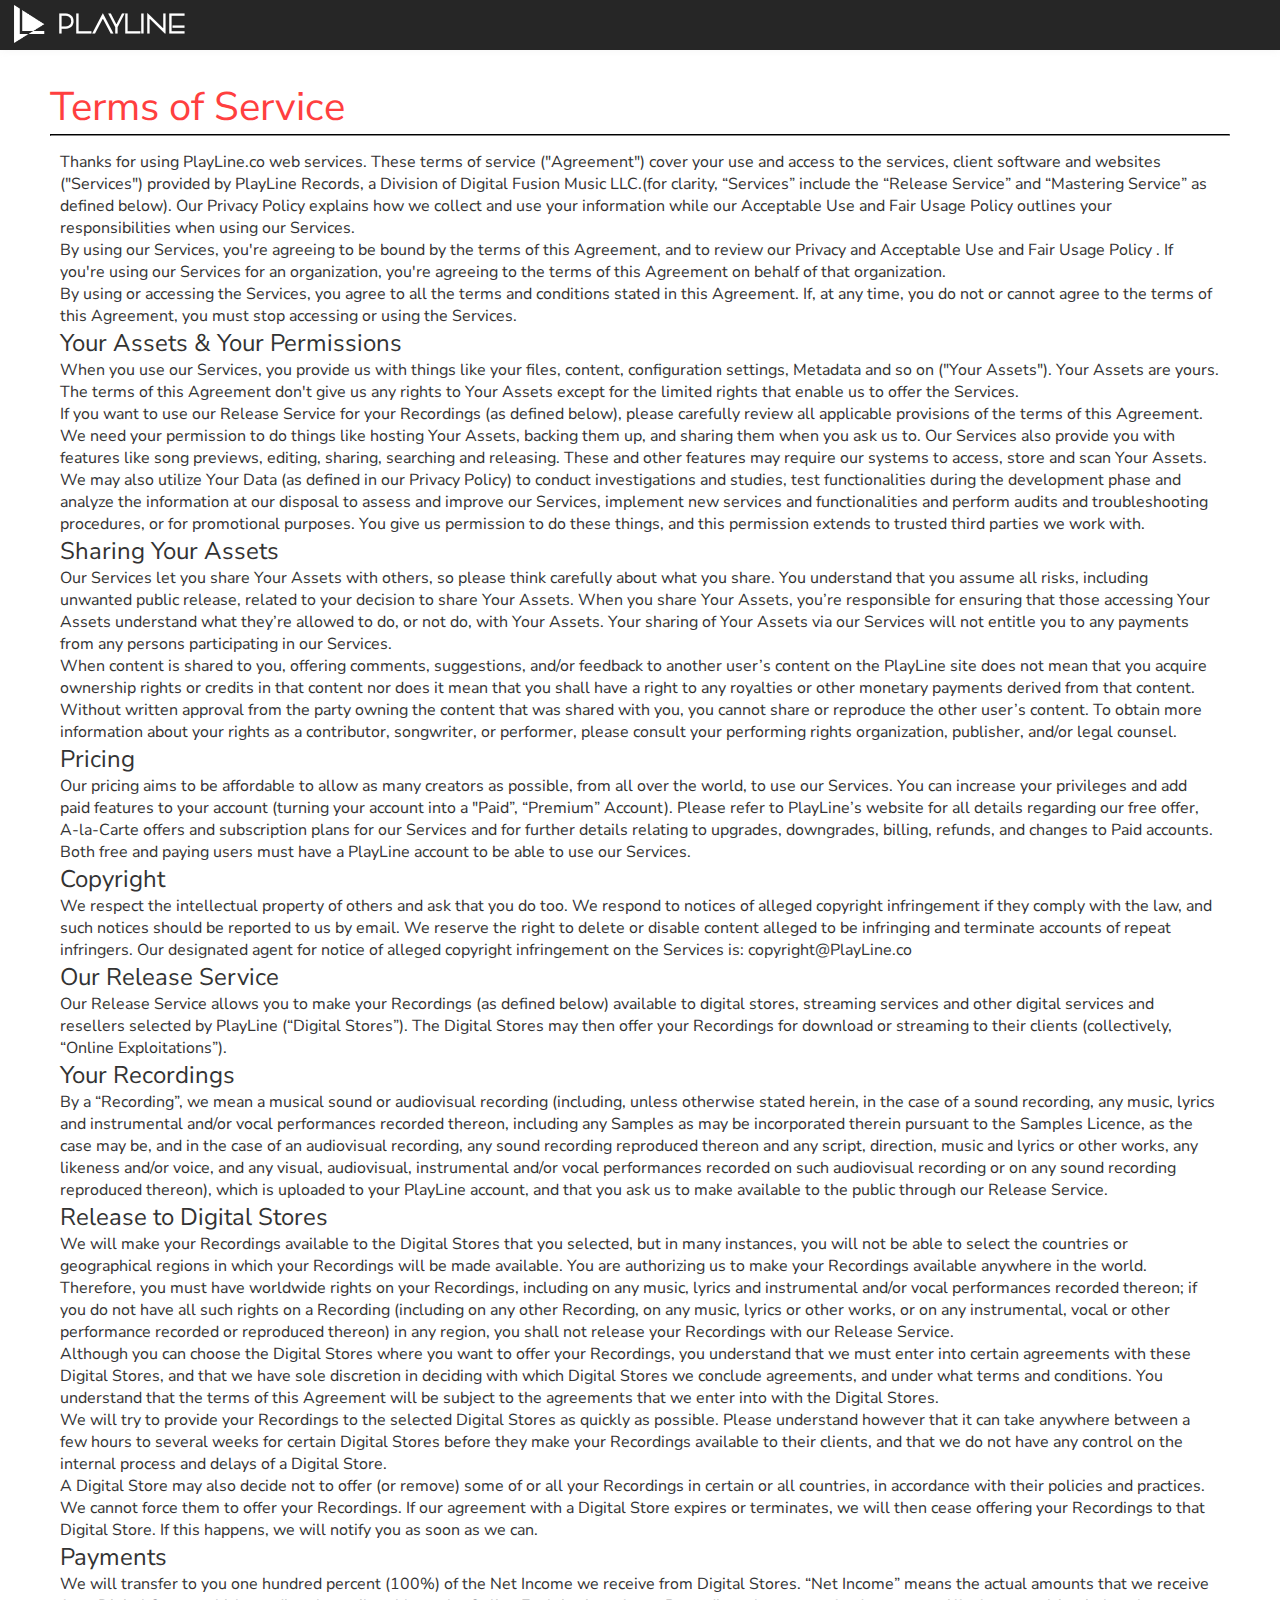
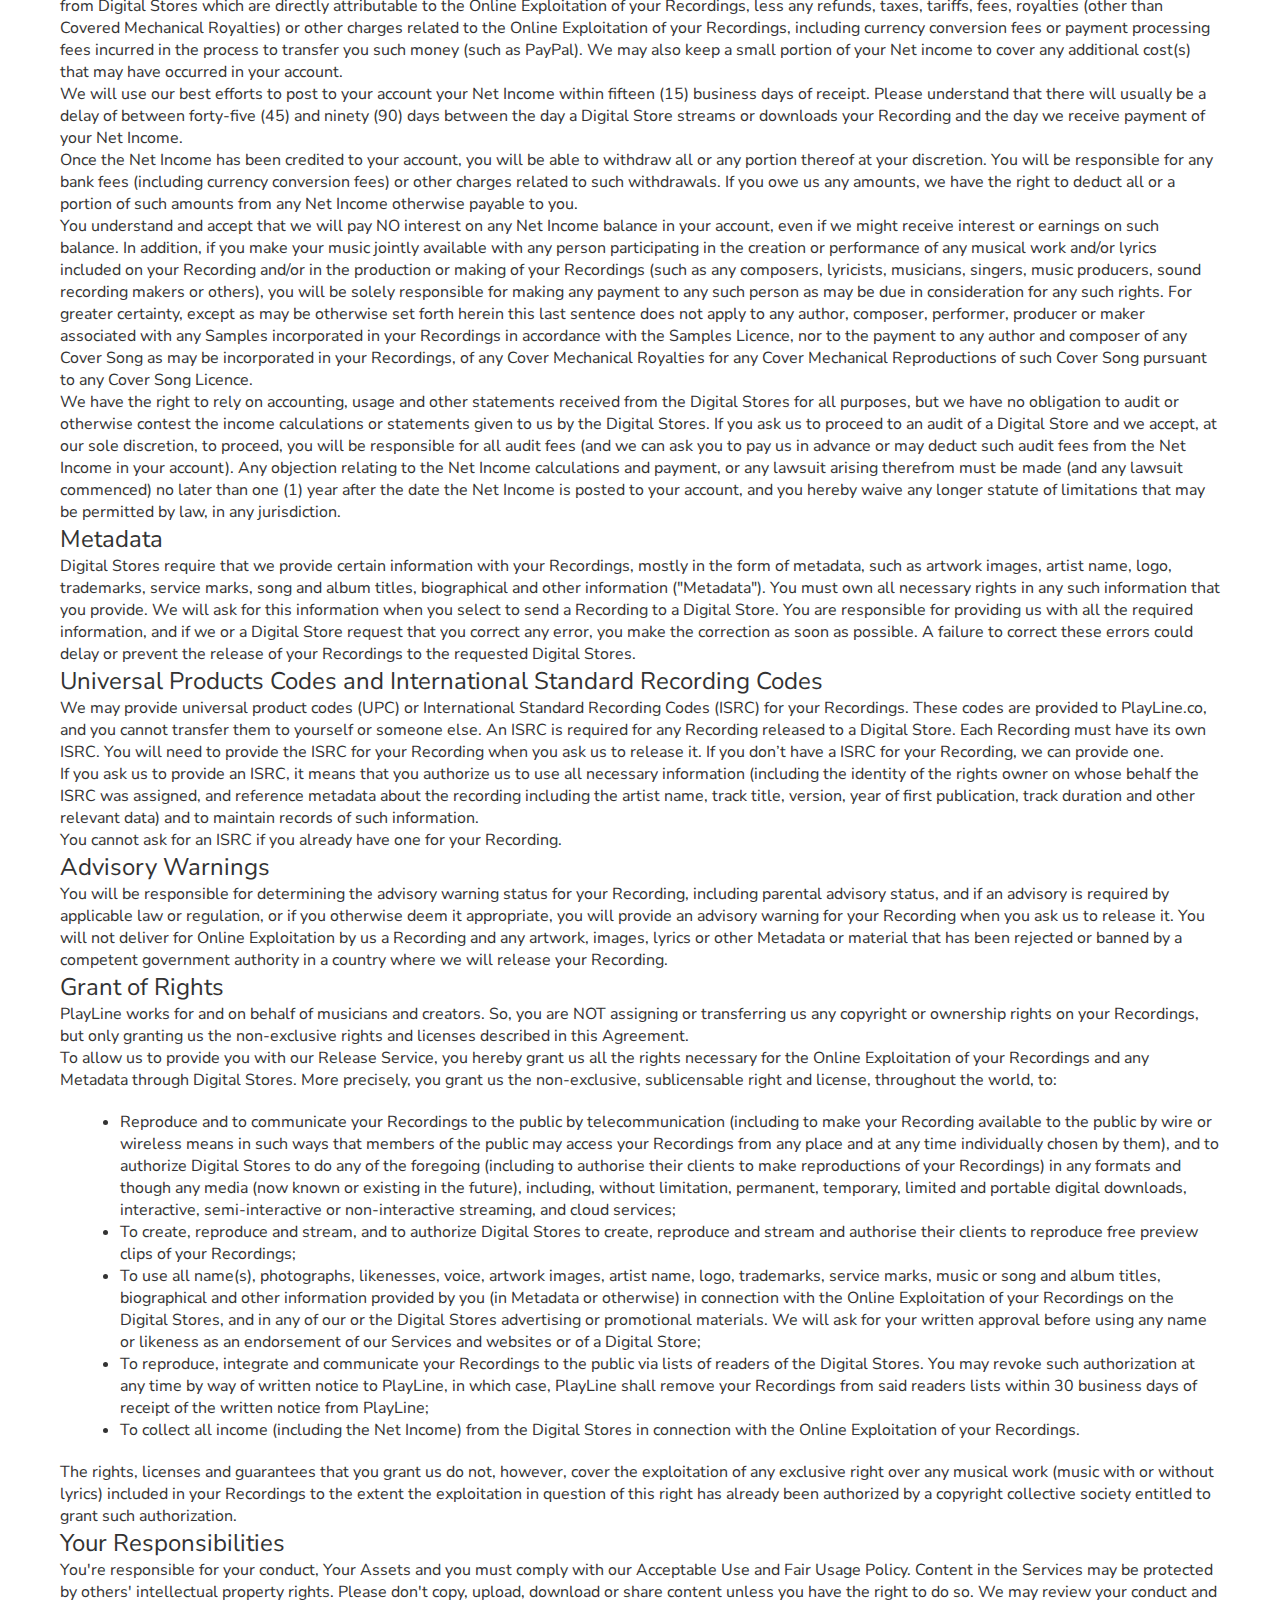
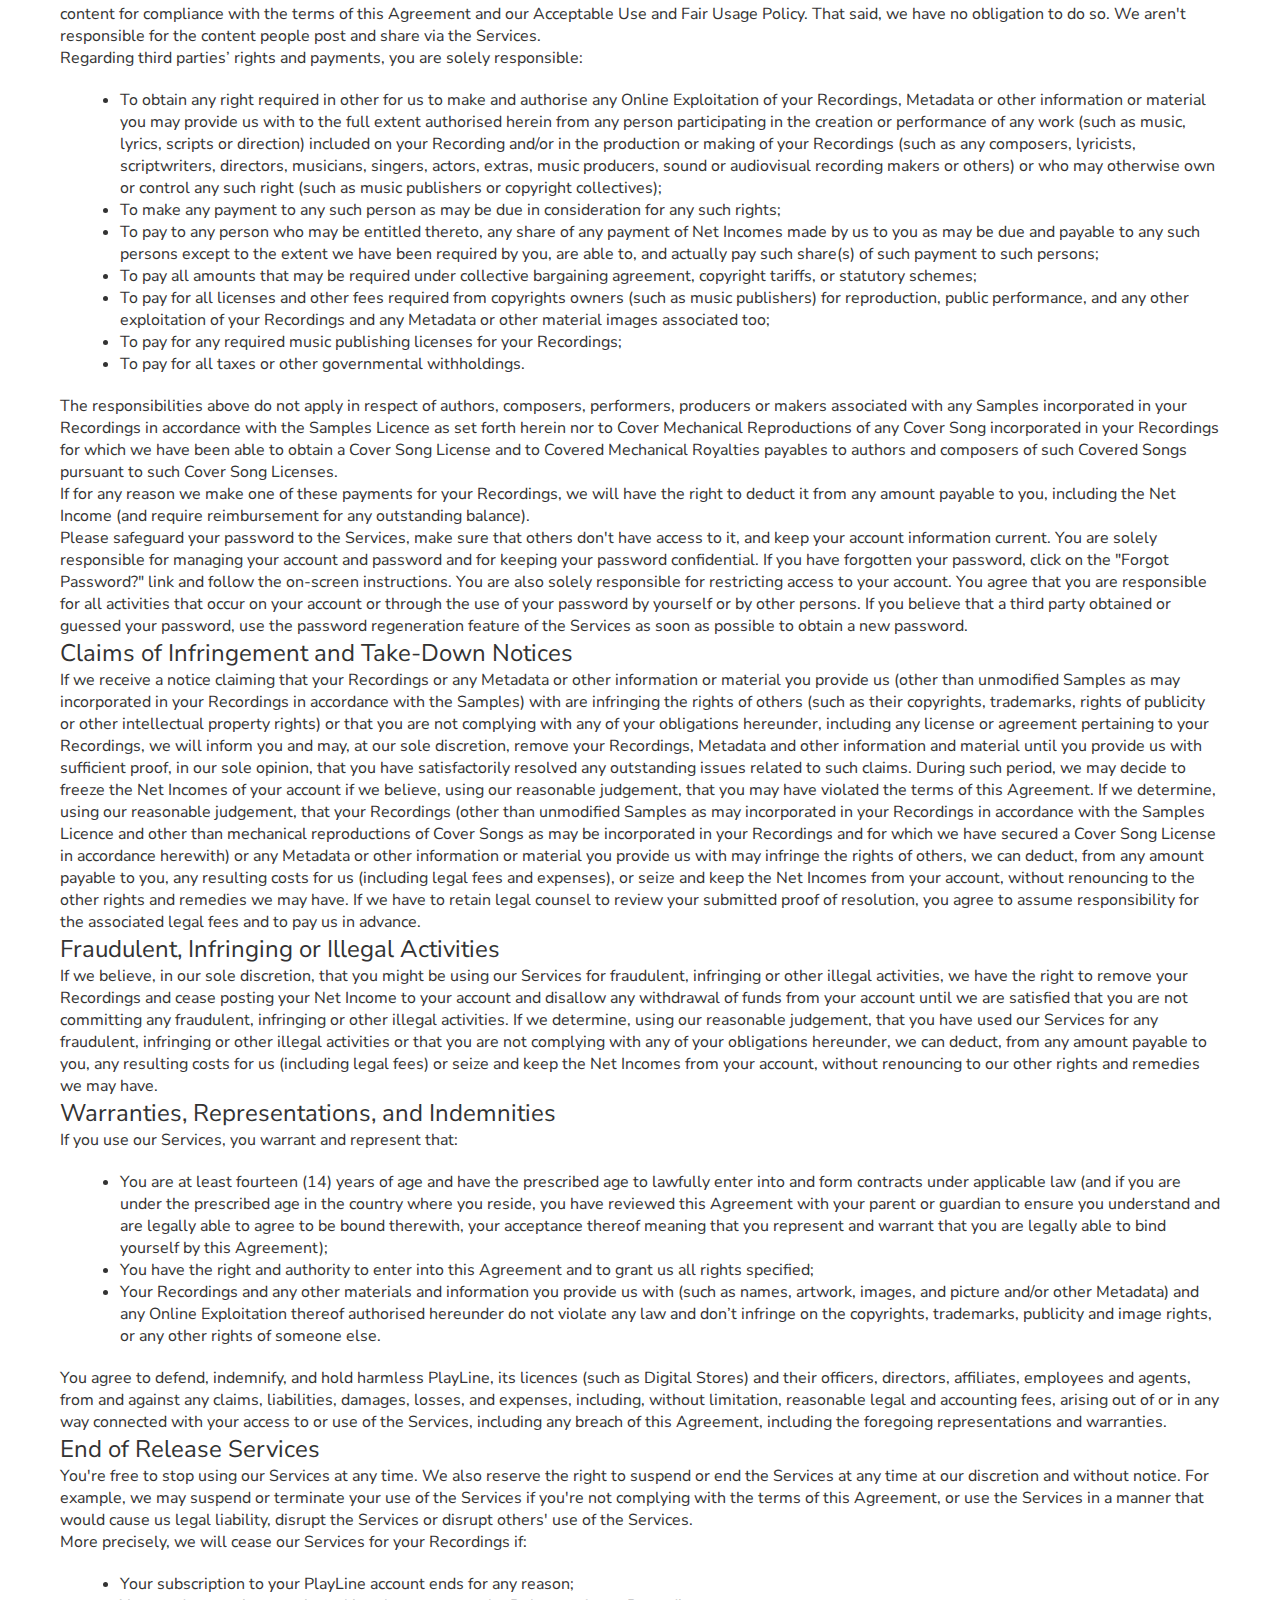
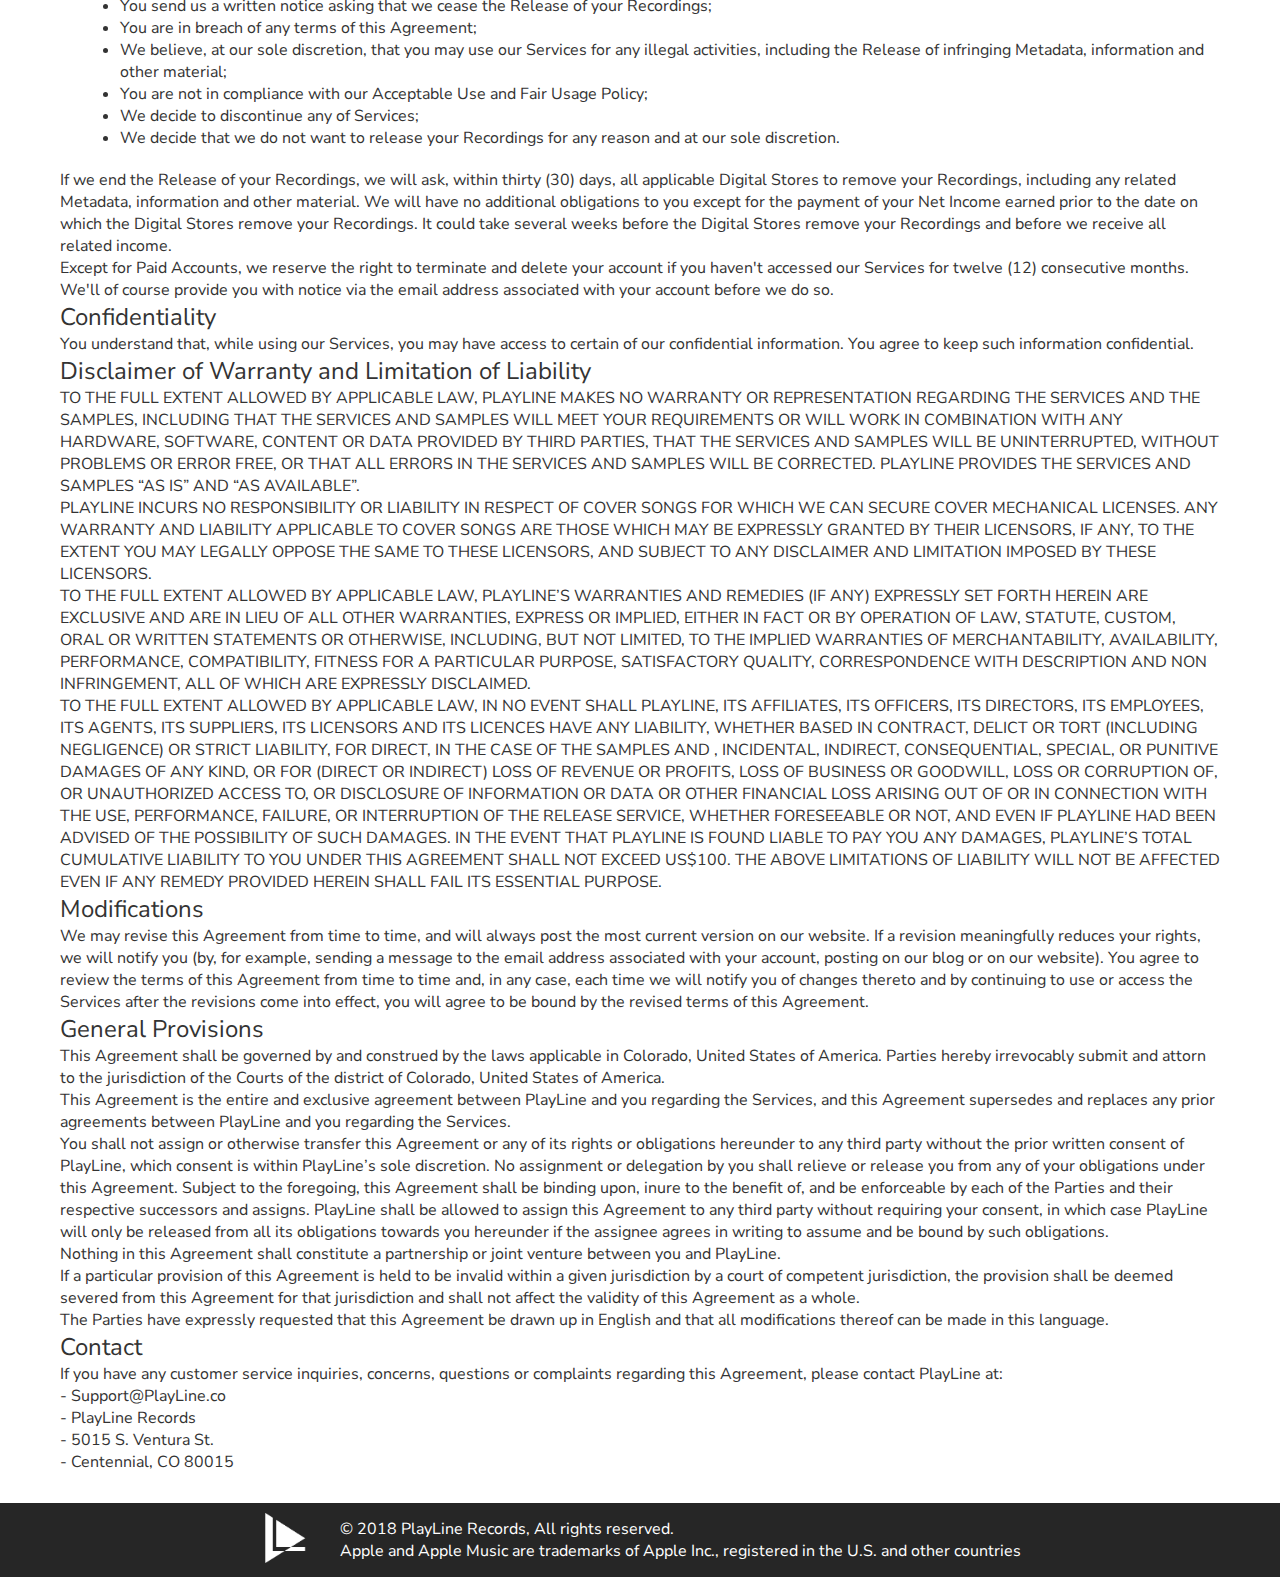
<file: legal.html>
<!DOCTYPE html>
<html>
<head>
	<meta http-equiv="pragma" content="no-cache" charset="utf-8">
	<title>Terms of Service</title>
	<link rel="icon" href="imgs/PlayLineCoral.png">
	<link href="https://fonts.googleapis.com/css?family=Nunito+Sans" rel="stylesheet">
	<link rel="stylesheet" type="text/css" href="legal.css">
	<meta name="viewport" content="width=device-width, initial-scale=1.0">
</head>
<body id="home">
	<div id="navbar">
		<div>
			<img src="imgs/PlayLineWhite.png" id="navbar-logo">
			<p id="navbar-logo-text">PLAYLINE</p>
		</div>		
	</div>

	<div id="mobile-navbar">
		<div><img src="imgs/PlayLineWhite.png" id="mobile-navbar-logo"></div>
	</div>

	<div style="height: 50px;" id="navbar-fill"></div>

	<div id="main-grid">
		<div id="wall-of-text">
			<h1>Terms of Service</h1>
			<hr>
			<div id="main">
				<p>
					Thanks for using PlayLine.co web services. These terms of service ("Agreement") cover your use and access to the services, client software and websites ("Services") provided by PlayLine Records, a Division of Digital Fusion Music LLC.(for clarity, “Services” include the “Release Service” and “Mastering Service” as defined below). Our Privacy Policy explains how we collect and use your information while our Acceptable Use and Fair Usage Policy outlines your responsibilities when using our Services. <br>By using our Services, you're agreeing to be bound by the terms of this Agreement, and to review our Privacy and Acceptable Use and Fair Usage Policy . If you're using our Services for an organization, you're agreeing to the terms of this Agreement on behalf of that organization. <br>By using or accessing the Services, you agree to all the terms and conditions stated in this Agreement. If, at any time, you do not or cannot agree to the terms of this Agreement, you must stop accessing or using the Services.
				</p>
				<h2>				
					Your Assets & Your Permissions
				</h2>
				<p>
					When you use our Services, you provide us with things like your files, content, configuration settings, Metadata and so on ("Your Assets"). Your Assets are yours. The terms of this Agreement don't give us any rights to Your Assets except for the limited rights that enable us to offer the Services. <br>If you want to use our Release Service for your Recordings (as defined below), please carefully review all applicable provisions of the terms of this Agreement. <br>We need your permission to do things like hosting Your Assets, backing them up, and sharing them when you ask us to. Our Services also provide you with features like song previews, editing, sharing, searching and releasing. These and other features may require our systems to access, store and scan Your Assets. We may also utilize Your Data (as defined in our Privacy Policy) to conduct investigations and studies, test functionalities during the development phase and analyze the information at our disposal to assess and improve our Services, implement new services and functionalities and perform audits and troubleshooting procedures, or for promotional purposes. You give us permission to do these things, and this permission extends to trusted third parties we work with.
				</p>
				<h2>
					Sharing Your Assets
				</h2>
				<p>
					Our Services let you share Your Assets with others, so please think carefully about what you share. You understand that you assume all risks, including unwanted public release, related to your decision to share Your Assets. When you share Your Assets, you’re responsible for ensuring that those accessing Your Assets understand what they’re allowed to do, or not do, with Your Assets. Your sharing of Your Assets via our Services will not entitle you to any payments from any persons participating in our Services. <br>When content is shared to you, offering comments, suggestions, and/or feedback to another user’s content on the PlayLine site does not mean that you acquire ownership rights or credits in that content nor does it mean that you shall have a right to any royalties or other monetary payments derived from that content. Without written approval from the party owning the content that was shared with you, you cannot share or reproduce the other user’s content. To obtain more information about your rights as a contributor, songwriter, or performer, please consult your performing rights organization, publisher, and/or legal counsel.
				</p>
				<h2>
					Pricing
				</h2>
				<p>
					Our pricing aims to be affordable to allow as many creators as possible, from all over the world, to use our Services. You can increase your privileges and add paid features to your account (turning your account into a "Paid”, “Premium” Account). Please refer to PlayLine’s website for all details regarding our free offer, A-la-Carte offers and subscription plans for our Services and for further details relating to upgrades, downgrades, billing, refunds, and changes to Paid accounts. Both free and paying users must have a PlayLine account to be able to use our Services.
				</p>
				<h2>
					Copyright
				</h2>
				<p>
					We respect the intellectual property of others and ask that you do too. We respond to notices of alleged copyright infringement if they comply with the law, and such notices should be reported to us by email. We reserve the right to delete or disable content alleged to be infringing and terminate accounts of repeat infringers. Our designated agent for notice of alleged copyright infringement on the Services is: copyright@PlayLine.co
				</p>
				<h2>
					Our Release Service
				</h2>
				<p>
					Our Release Service allows you to make your Recordings (as defined below) available to digital stores, streaming services and other digital services and resellers selected by PlayLine (“Digital Stores”). The Digital Stores may then offer your Recordings for download or streaming to their clients (collectively, “Online Exploitations”).
				</p>
				<h2>
					Your Recordings
				</h2>
				<p>
					By a “Recording”, we mean a musical sound or audiovisual recording (including, unless otherwise stated herein, in the case of a sound recording, any music, lyrics and instrumental and/or vocal performances recorded thereon, including any Samples as may be incorporated therein pursuant to the Samples Licence, as the case may be, and in the case of an audiovisual recording, any sound recording reproduced thereon and any script, direction, music and lyrics or other works, any likeness and/or voice, and any visual, audiovisual, instrumental and/or vocal performances recorded on such audiovisual recording or on any sound recording reproduced thereon), which is uploaded to your PlayLine account, and that you ask us to make available to the public through our Release Service.
				</p>
				<h2>
					Release to Digital Stores
				</h2>
				<p>
					We will make your Recordings available to the Digital Stores that you selected, but in many instances, you will not be able to select the countries or geographical regions in which your Recordings will be made available. You are authorizing us to make your Recordings available anywhere in the world. Therefore, you must have worldwide rights on your Recordings, including on any music, lyrics and instrumental and/or vocal performances recorded thereon; if you do not have all such rights on a Recording (including on any other Recording, on any music, lyrics or other works, or on any instrumental, vocal or other performance recorded or reproduced thereon) in any region, you shall not release your Recordings with our Release Service. <br>Although you can choose the Digital Stores where you want to offer your Recordings, you understand that we must enter into certain agreements with these Digital Stores, and that we have sole discretion in deciding with which Digital Stores we conclude agreements, and under what terms and conditions. You understand that the terms of this Agreement will be subject to the agreements that we enter into with the Digital Stores. <br>We will try to provide your Recordings to the selected Digital Stores as quickly as possible. Please understand however that it can take anywhere between a few hours to several weeks for certain Digital Stores before they make your Recordings available to their clients, and that we do not have any control on the internal process and delays of a Digital Store. <br>A Digital Store may also decide not to offer (or remove) some of or all your Recordings in certain or all countries, in accordance with their policies and practices. We cannot force them to offer your Recordings. If our agreement with a Digital Store expires or terminates, we will then cease offering your Recordings to that Digital Store. If this happens, we will notify you as soon as we can.
				</p>
				<h2>				
					Payments
				</h2>
				<p>
					We will transfer to you one hundred percent (100%) of the Net Income we receive from Digital Stores. “Net Income” means the actual amounts that we receive from Digital Stores which are directly attributable to the Online Exploitation of your Recordings, less any refunds, taxes, tariffs, fees, royalties (other than Covered Mechanical Royalties) or other charges related to the Online Exploitation of your Recordings, including currency conversion fees or payment processing fees incurred in the process to transfer you such money (such as PayPal). We may also keep a small portion of your Net income to cover any additional cost(s) that may have occurred in your account. <br>We will use our best efforts to post to your account your Net Income within fifteen (15) business days of receipt. Please understand that there will usually be a delay of between forty-five (45) and ninety (90) days between the day a Digital Store streams or downloads your Recording and the day we receive payment of your Net Income. <br>Once the Net Income has been credited to your account, you will be able to withdraw all or any portion thereof at your discretion. You will be responsible for any bank fees (including currency conversion fees) or other charges related to such withdrawals. If you owe us any amounts, we have the right to deduct all or a portion of such amounts from any Net Income otherwise payable to you. <br>You understand and accept that we will pay NO interest on any Net Income balance in your account, even if we might receive interest or earnings on such balance. In addition, if you make your music jointly available with any person participating in the creation or performance of any musical work and/or lyrics included on your Recording and/or in the production or making of your Recordings (such as any composers, lyricists, musicians, singers, music producers, sound recording makers or others), you will be solely responsible for making any payment to any such person as may be due in consideration for any such rights. For greater certainty, except as may be otherwise set forth herein this last sentence does not apply to any author, composer, performer, producer or maker associated with any Samples incorporated in your Recordings in accordance with the Samples Licence, nor to the payment to any author and composer of any Cover Song as may be incorporated in your Recordings, of any Cover Mechanical Royalties for any Cover Mechanical Reproductions of such Cover Song pursuant to any Cover Song Licence. <br>We have the right to rely on accounting, usage and other statements received from the Digital Stores for all purposes, but we have no obligation to audit or otherwise contest the income calculations or statements given to us by the Digital Stores. If you ask us to proceed to an audit of a Digital Store and we accept, at our sole discretion, to proceed, you will be responsible for all audit fees (and we can ask you to pay us in advance or may deduct such audit fees from the Net Income in your account). Any objection relating to the Net Income calculations and payment, or any lawsuit arising therefrom must be made (and any lawsuit commenced) no later than one (1) year after the date the Net Income is posted to your account, and you hereby waive any longer statute of limitations that may be permitted by law, in any jurisdiction.
				</p>
				<h2>
					Metadata
				</h2>
				<p>
					Digital Stores require that we provide certain information with your Recordings, mostly in the form of metadata, such as artwork images, artist name, logo, trademarks, service marks, song and album titles, biographical and other information ("Metadata"). You must own all necessary rights in any such information that you provide. We will ask for this information when you select to send a Recording to a Digital Store. You are responsible for providing us with all the required information, and if we or a Digital Store request that you correct any error, you make the correction as soon as possible. A failure to correct these errors could delay or prevent the release of your Recordings to the requested Digital Stores.
				</p>
				<h2>
					Universal Products Codes and International Standard Recording Codes
				</h2>
				<p>
					We may provide universal product codes (UPC) or International Standard Recording Codes (ISRC) for your Recordings. These codes are provided to PlayLine.co, and you cannot transfer them to yourself or someone else. An ISRC is required for any Recording released to a Digital Store. Each Recording must have its own ISRC. You will need to provide the ISRC for your Recording when you ask us to release it. If you don’t have a ISRC for your Recording, we can provide one. <br>If you ask us to provide an ISRC, it means that you authorize us to use all necessary information (including the identity of the rights owner on whose behalf the ISRC was assigned, and reference metadata about the recording including the artist name, track title, version, year of first publication, track duration and other relevant data) and to maintain records of such information. <br>You cannot ask for an ISRC if you already have one for your Recording.
				</p>
				<h2>
					Advisory Warnings
				</h2>
				<p>
					You will be responsible for determining the advisory warning status for your Recording, including parental advisory status, and if an advisory is required by applicable law or regulation, or if you otherwise deem it appropriate, you will provide an advisory warning for your Recording when you ask us to release it. You will not deliver for Online Exploitation by us a Recording and any artwork, images, lyrics or other Metadata or material that has been rejected or banned by a competent government authority in a country where we will release your Recording.
				</p>
				<h2>
					Grant of Rights
				</h2>
				<p>
					PlayLine works for and on behalf of musicians and creators. So, you are NOT assigning or transferring us any copyright or ownership rights on your Recordings, but only granting us the non-exclusive rights and licenses described in this Agreement. <br>To allow us to provide you with our Release Service, you hereby grant us all the rights necessary for the Online Exploitation of your Recordings and any Metadata through Digital Stores. More precisely, you grant us the non-exclusive, sublicensable right and license, throughout the world, to:
				</p>
				<ul>
					<li>
						Reproduce and to communicate your Recordings to the public by telecommunication (including to make your Recording available to the public by wire or wireless means in such ways that members of the public may access your Recordings from any place and at any time individually chosen by them), and to authorize Digital Stores to do any of the foregoing (including to authorise their clients to make reproductions of your Recordings) in any formats and though any media (now known or existing in the future), including, without limitation, permanent, temporary, limited and portable digital downloads, interactive, semi-interactive or non-interactive streaming, and cloud services;
					</li>
					<li>
						To create, reproduce and stream, and to authorize Digital Stores to create, reproduce and stream and authorise their clients to reproduce free preview clips of your Recordings;
					</li>
					<li>
						To use all name(s), photographs, likenesses, voice, artwork images, artist name, logo, trademarks, service marks, music or song and album titles, biographical and other information provided by you (in Metadata or otherwise) in connection with the Online Exploitation of your Recordings on the Digital Stores, and in any of our or the Digital Stores advertising or promotional materials. We will ask for your written approval before using any name or likeness as an endorsement of our Services and websites or of a Digital Store;
					</li>
					<li>
						To reproduce, integrate and communicate your Recordings to the public via lists of readers of the Digital Stores. You may revoke such authorization at any time by way of written notice to PlayLine, in which case, PlayLine shall remove your Recordings from said readers lists within 30 business days of receipt of the written notice from PlayLine;
					</li>
					<li>
						To collect all income (including the Net Income) from the Digital Stores in connection with the Online Exploitation of your Recordings.
					</li>
				</ul>
				<p>
					The rights, licenses and guarantees that you grant us do not, however, cover the exploitation of any exclusive right over any musical work (music with or without lyrics) included in your Recordings to the extent the exploitation in question of this right has already been authorized by a copyright collective society entitled to grant such authorization.
				</p>
				<h2>
					Your Responsibilities
				</h2>
				<p>
					You're responsible for your conduct, Your Assets and you must comply with our Acceptable Use and Fair Usage Policy. Content in the Services may be protected by others' intellectual property rights. Please don't copy, upload, download or share content unless you have the right to do so. We may review your conduct and content for compliance with the terms of this Agreement and our Acceptable Use and Fair Usage Policy. That said, we have no obligation to do so. We aren't responsible for the content people post and share via the Services. <br>Regarding third parties’ rights and payments, you are solely responsible:
				</p>
				<ul>
					<li>
						To obtain any right required in other for us to make and authorise any Online Exploitation of your Recordings, Metadata or other information or material you may provide us with to the full extent authorised herein from any person participating in the creation or performance of any work (such as music, lyrics, scripts or direction) included on your Recording and/or in the production or making of your Recordings (such as any composers, lyricists, scriptwriters, directors, musicians, singers, actors, extras, music producers, sound or audiovisual recording makers or others) or who may otherwise own or control any such right (such as music publishers or copyright collectives);
					</li>
					<li>
						To make any payment to any such person as may be due in consideration for any such rights;
					</li>
					<li>
						To pay to any person who may be entitled thereto, any share of any payment of Net Incomes made by us to you as may be due and payable to any such persons except to the extent we have been required by you, are able to, and actually pay such share(s) of such payment to such persons;
					</li>
					<li>
						To pay all amounts that may be required under collective bargaining agreement, copyright tariffs, or statutory schemes;
					</li>
					<li>
						To pay for all licenses and other fees required from copyrights owners (such as music publishers) for reproduction, public performance, and any other exploitation of your Recordings and any Metadata or other material images associated too;
					</li>
					<li>
						To pay for any required music publishing licenses for your Recordings;
					</li>
					<li>
						To pay for all taxes or other governmental withholdings.
					</li>
				</ul>
				<p>
					The responsibilities above do not apply in respect of authors, composers, performers, producers or makers associated with any Samples incorporated in your Recordings in accordance with the Samples Licence as set forth herein nor to Cover Mechanical Reproductions of any Cover Song incorporated in your Recordings for which we have been able to obtain a Cover Song License and to Covered Mechanical Royalties payables to authors and composers of such Covered Songs pursuant to such Cover Song Licenses. <br>If for any reason we make one of these payments for your Recordings, we will have the right to deduct it from any amount payable to you, including the Net Income (and require reimbursement for any outstanding balance). <br>Please safeguard your password to the Services, make sure that others don't have access to it, and keep your account information current. You are solely responsible for managing your account and password and for keeping your password confidential. If you have forgotten your password, click on the "Forgot Password?" link and follow the on-screen instructions. You are also solely responsible for restricting access to your account. You agree that you are responsible for all activities that occur on your account or through the use of your password by yourself or by other persons. If you believe that a third party obtained or guessed your password, use the password regeneration feature of the Services as soon as possible to obtain a new password.
				</p>
				<h2>
					Claims of Infringement and Take-Down Notices
				</h2>
				<p>
					If we receive a notice claiming that your Recordings or any Metadata or other information or material you provide us (other than unmodified Samples as may incorporated in your Recordings in accordance with the Samples) with are infringing the rights of others (such as their copyrights, trademarks, rights of publicity or other intellectual property rights) or that you are not complying with any of your obligations hereunder, including any license or agreement pertaining to your Recordings, we will inform you and may, at our sole discretion, remove your Recordings, Metadata and other information and material until you provide us with sufficient proof, in our sole opinion, that you have satisfactorily resolved any outstanding issues related to such claims. During such period, we may decide to freeze the Net Incomes of your account if we believe, using our reasonable judgement, that you may have violated the terms of this Agreement. If we determine, using our reasonable judgement, that your Recordings (other than unmodified Samples as may incorporated in your Recordings in accordance with the Samples Licence and other than mechanical reproductions of Cover Songs as may be incorporated in your Recordings and for which we have secured a Cover Song License in accordance herewith) or any Metadata or other information or material you provide us with may infringe the rights of others, we can deduct, from any amount payable to you, any resulting costs for us (including legal fees and expenses), or seize and keep the Net Incomes from your account, without renouncing to the other rights and remedies we may have. If we have to retain legal counsel to review your submitted proof of resolution, you agree to assume responsibility for the associated legal fees and to pay us in advance.
				</p>
				<h2>
					Fraudulent, Infringing or Illegal Activities
				</h2>
				<p>
					If we believe, in our sole discretion, that you might be using our Services for fraudulent, infringing or other illegal activities, we have the right to remove your Recordings and cease posting your Net Income to your account and disallow any withdrawal of funds from your account until we are satisfied that you are not committing any fraudulent, infringing or other illegal activities. If we determine, using our reasonable judgement, that you have used our Services for any fraudulent, infringing or other illegal activities or that you are not complying with any of your obligations hereunder, we can deduct, from any amount payable to you, any resulting costs for us (including legal fees) or seize and keep the Net Incomes from your account, without renouncing to our other rights and remedies we may have.
				</p>
				<h2>
					Warranties, Representations, and Indemnities
				</h2>
				<p>
					If you use our Services, you warrant and represent that:
				</p>
				<ul>
					<li>
						You are at least fourteen (14) years of age and have the prescribed age to lawfully enter into and form contracts under applicable law (and if you are under the prescribed age in the country where you reside, you have reviewed this Agreement with your parent or guardian to ensure you understand and are legally able to agree to be bound therewith, your acceptance thereof meaning that you represent and warrant that you are legally able to bind yourself by this Agreement);
					</li>
					<li>
						You have the right and authority to enter into this Agreement and to grant us all rights specified;
					</li>
					<li>
						Your Recordings and any other materials and information you provide us with (such as names, artwork, images, and picture and/or other Metadata) and any Online Exploitation thereof authorised hereunder do not violate any law and don’t infringe on the copyrights, trademarks, publicity and image rights, or any other rights of someone else.
					</li>
				</ul>
				<p>
					You agree to defend, indemnify, and hold harmless PlayLine, its licences (such as Digital Stores) and their officers, directors, affiliates, employees and agents, from and against any claims, liabilities, damages, losses, and expenses, including, without limitation, reasonable legal and accounting fees, arising out of or in any way connected with your access to or use of the Services, including any breach of this Agreement, including the foregoing representations and warranties.
				</p>
				<h2>
					End of Release Services
				</h2>
				<p>
					You're free to stop using our Services at any time. We also reserve the right to suspend or end the Services at any time at our discretion and without notice. For example, we may suspend or terminate your use of the Services if you're not complying with the terms of this Agreement, or use the Services in a manner that would cause us legal liability, disrupt the Services or disrupt others' use of the Services. <br>More precisely, we will cease our Services for your Recordings if:
				</p>
				<ul>
					<li>
						Your subscription to your PlayLine account ends for any reason;
					</li>
					<li>
						You send us a written notice asking that we cease the Release of your Recordings;
					</li>
					<li>
						You are in breach of any terms of this Agreement;
					</li>
					<li>
						We believe, at our sole discretion, that you may use our Services for any illegal activities, including the Release of infringing Metadata, information and other material;
					</li>
					<li>
						You are not in compliance with our Acceptable Use and Fair Usage Policy;
					</li>
					<li>
						We decide to discontinue any of Services;
					</li>
					<li>
						We decide that we do not want to release your Recordings for any reason and at our sole discretion.
					</li>
				</ul>
				<p>
					If we end the Release of your Recordings, we will ask, within thirty (30) days, all applicable Digital Stores to remove your Recordings, including any related Metadata, information and other material. We will have no additional obligations to you except for the payment of your Net Income earned prior to the date on which the Digital Stores remove your Recordings. It could take several weeks before the Digital Stores remove your Recordings and before we receive all related income. <br>Except for Paid Accounts, we reserve the right to terminate and delete your account if you haven't accessed our Services for twelve (12) consecutive months. We'll of course provide you with notice via the email address associated with your account before we do so.
				</p>
				<h2>
					Confidentiality
				</h2>
				<p>
					You understand that, while using our Services, you may have access to certain of our confidential information. You agree to keep such information confidential.
				</p>
				<h2>
					Disclaimer of Warranty and Limitation of Liability
				</h2>
				<p>
					TO THE FULL EXTENT ALLOWED BY APPLICABLE LAW, PLAYLINE MAKES NO WARRANTY OR REPRESENTATION REGARDING THE SERVICES AND THE SAMPLES, INCLUDING THAT THE SERVICES AND SAMPLES WILL MEET YOUR REQUIREMENTS OR WILL WORK IN COMBINATION WITH ANY HARDWARE, SOFTWARE, CONTENT OR DATA PROVIDED BY THIRD PARTIES, THAT THE SERVICES AND SAMPLES WILL BE UNINTERRUPTED, WITHOUT PROBLEMS OR ERROR FREE, OR THAT ALL ERRORS IN THE SERVICES AND SAMPLES WILL BE CORRECTED. PLAYLINE PROVIDES THE SERVICES AND SAMPLES “AS IS” AND “AS AVAILABLE”. <br>PLAYLINE INCURS NO RESPONSIBILITY OR LIABILITY IN RESPECT OF COVER SONGS FOR WHICH WE CAN SECURE COVER MECHANICAL LICENSES. ANY WARRANTY AND LIABILITY APPLICABLE TO COVER SONGS ARE THOSE WHICH MAY BE EXPRESSLY GRANTED BY THEIR LICENSORS, IF ANY, TO THE EXTENT YOU MAY LEGALLY OPPOSE THE SAME TO THESE LICENSORS, AND SUBJECT TO ANY DISCLAIMER AND LIMITATION IMPOSED BY THESE LICENSORS. <br>TO THE FULL EXTENT ALLOWED BY APPLICABLE LAW, PLAYLINE’S WARRANTIES AND REMEDIES (IF ANY) EXPRESSLY SET FORTH HEREIN ARE EXCLUSIVE AND ARE IN LIEU OF ALL OTHER WARRANTIES, EXPRESS OR IMPLIED, EITHER IN FACT OR BY OPERATION OF LAW, STATUTE, CUSTOM, ORAL OR WRITTEN STATEMENTS OR OTHERWISE, INCLUDING, BUT NOT LIMITED, TO THE IMPLIED WARRANTIES OF MERCHANTABILITY, AVAILABILITY, PERFORMANCE, COMPATIBILITY, FITNESS FOR A PARTICULAR PURPOSE, SATISFACTORY QUALITY, CORRESPONDENCE WITH DESCRIPTION AND NON INFRINGEMENT, ALL OF WHICH ARE EXPRESSLY DISCLAIMED. <br>TO THE FULL EXTENT ALLOWED BY APPLICABLE LAW, IN NO EVENT SHALL PLAYLINE, ITS AFFILIATES, ITS OFFICERS, ITS DIRECTORS, ITS EMPLOYEES, ITS AGENTS, ITS SUPPLIERS, ITS LICENSORS AND ITS LICENCES HAVE ANY LIABILITY, WHETHER BASED IN CONTRACT, DELICT OR TORT (INCLUDING NEGLIGENCE) OR STRICT LIABILITY, FOR DIRECT, IN THE CASE OF THE SAMPLES AND , INCIDENTAL, INDIRECT, CONSEQUENTIAL, SPECIAL, OR PUNITIVE DAMAGES OF ANY KIND, OR FOR (DIRECT OR INDIRECT) LOSS OF REVENUE OR PROFITS, LOSS OF BUSINESS OR GOODWILL, LOSS OR CORRUPTION OF, OR UNAUTHORIZED ACCESS TO, OR DISCLOSURE OF INFORMATION OR DATA OR OTHER FINANCIAL LOSS ARISING OUT OF OR IN CONNECTION WITH THE USE, PERFORMANCE, FAILURE, OR INTERRUPTION OF THE RELEASE SERVICE, WHETHER FORESEEABLE OR NOT, AND EVEN IF PLAYLINE HAD BEEN ADVISED OF THE POSSIBILITY OF SUCH DAMAGES. IN THE EVENT THAT PLAYLINE IS FOUND LIABLE TO PAY YOU ANY DAMAGES, PLAYLINE’S TOTAL CUMULATIVE LIABILITY TO YOU UNDER THIS AGREEMENT SHALL NOT EXCEED US$100. THE ABOVE LIMITATIONS OF LIABILITY WILL NOT BE AFFECTED EVEN IF ANY REMEDY PROVIDED HEREIN SHALL FAIL ITS ESSENTIAL PURPOSE.
				</p>
				<h2>
					Modifications
				</h2>
				<p>
					We may revise this Agreement from time to time, and will always post the most current version on our website. If a revision meaningfully reduces your rights, we will notify you (by, for example, sending a message to the email address associated with your account, posting on our blog or on our website). You agree to review the terms of this Agreement from time to time and, in any case, each time we will notify you of changes thereto and by continuing to use or access the Services after the revisions come into effect, you will agree to be bound by the revised terms of this Agreement.
				</p>
				<h2>
					General Provisions
				</h2>
				<p>
					This Agreement shall be governed by and construed by the laws applicable in Colorado, United States of America. Parties hereby irrevocably submit and attorn to the jurisdiction of the Courts of the district of Colorado, United States of America. <br>This Agreement is the entire and exclusive agreement between PlayLine and you regarding the Services, and this Agreement supersedes and replaces any prior agreements between PlayLine and you regarding the Services. <br>You shall not assign or otherwise transfer this Agreement or any of its rights or obligations hereunder to any third party without the prior written consent of PlayLine, which consent is within PlayLine’s sole discretion. No assignment or delegation by you shall relieve or release you from any of your obligations under this Agreement. Subject to the foregoing, this Agreement shall be binding upon, inure to the benefit of, and be enforceable by each of the Parties and their respective successors and assigns. PlayLine shall be allowed to assign this Agreement to any third party without requiring your consent, in which case PlayLine will only be released from all its obligations towards you hereunder if the assignee agrees in writing to assume and be bound by such obligations. <br>Nothing in this Agreement shall constitute a partnership or joint venture between you and PlayLine. <br>If a particular provision of this Agreement is held to be invalid within a given jurisdiction by a court of competent jurisdiction, the provision shall be deemed severed from this Agreement for that jurisdiction and shall not affect the validity of this Agreement as a whole. <br>The Parties have expressly requested that this Agreement be drawn up in English and that all modifications thereof can be made in this language.
				</p>
				<h2>
					Contact
				</h2>
				<p>
					If you have any customer service inquiries, concerns, questions or complaints regarding this Agreement, please contact PlayLine at:<br>
					 - Support@PlayLine.co<br>
					 - PlayLine Records<br>
					 - 5015 S. Ventura St.<br>
					 - Centennial, CO 80015<br>
				</p>
				
				
				
				
			</div>
		</div>

		<div id="footer">
			<div></div>
			<div>
				<img src="imgs/PlayLineWhite.png" style="height: 50px; width: 50px; margin-right: 30px;">
			</div>
			<div style="margin-top: 15px;">
				<p style="color: white;" id="cpr1">© 2018 PlayLine Records, All rights reserved.</p>
				<p style="color: white;" id="cpr2">Apple and Apple Music are trademarks of Apple Inc., registered in the U.S. and other countries</p>
			</div>
			<div></div>
		</div>
	</div>
</body>
</html>
</file>
<file: legal.css>
@import url("global.css");

#wall-of-text {
	color: #333;
	padding: 30px 50px 30px 50px;
}

#main {
	padding: 0px 10px;
}

hr {
	border-color: #333;
	margin-bottom: 15px;
}

h1 {
	color: var(--coral);
	font-size: 30pt;
}

ul {
	padding: 20px 0px 20px 60px;
}

#mobile-navbar {
	background-color: rgba(0,0,0,0.85);
}

#footer {
	background-color: rgba(0,0,0,0.85);
}

@media only screen and (max-width: 600px) {
	#wall-of-text {
		padding: 30px;
	}

	h1 {
		font-size: 25pt;
	}

	ul {
		padding: 10px 0px 10px 30px;
	}
}
</file>
